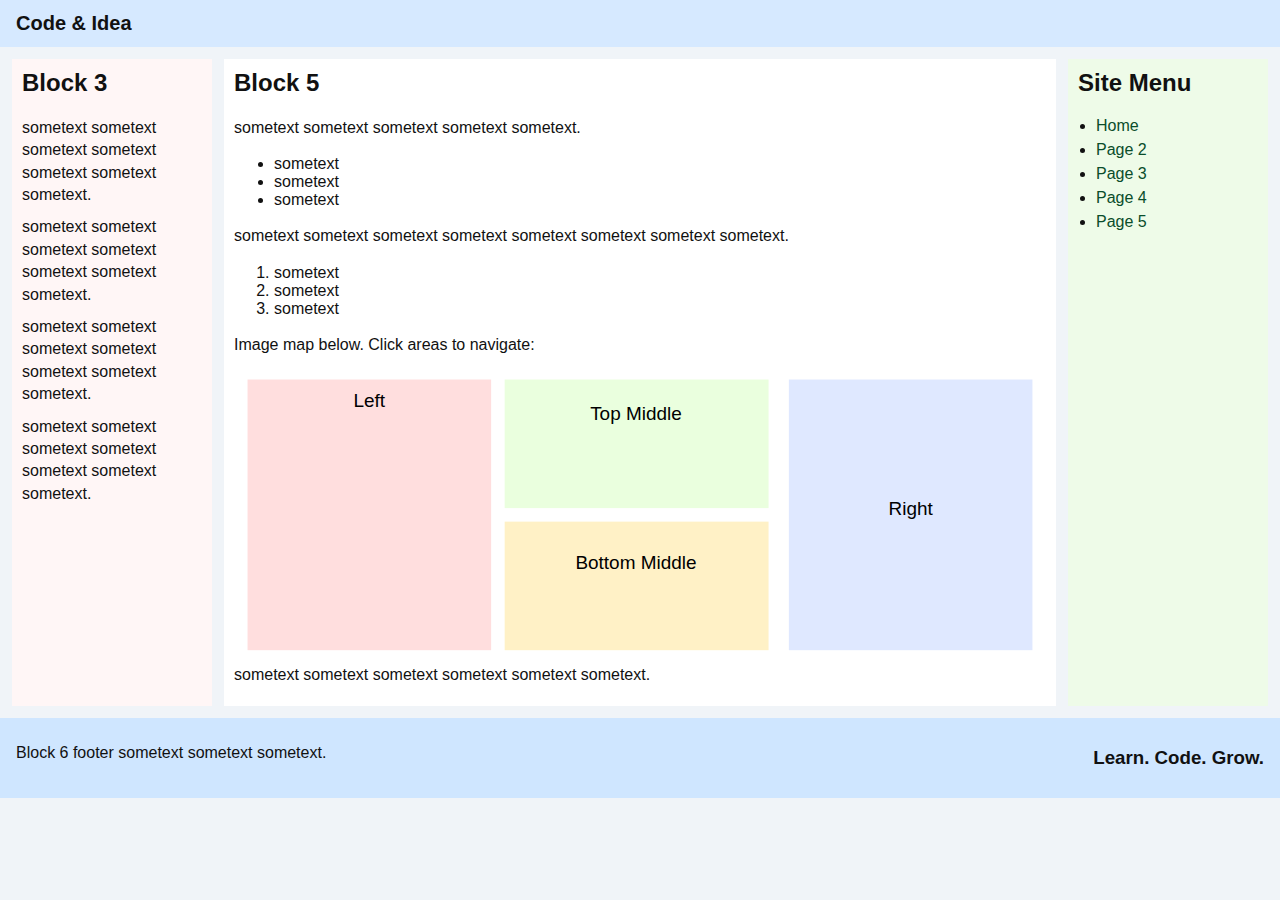
<file: index.html>
<!doctype html>
<html lang="en">
<head>
  <meta charset="utf-8" />
  <meta name="viewport" content="width=device-width,initial-scale=1" />
  <title>Lab Site — Home</title>
  <link rel="stylesheet" href="/firstlab/style.css">
</head>
<body>
  <header>
    <h1>Code & Idea</h1>
  </header>

  <div class="container">
    <aside class="left">
      <h2>Block 3</h2>
      <p>sometext sometext sometext sometext sometext sometext sometext.</p>
      <p>sometext sometext sometext sometext sometext sometext sometext.</p>
      <p>sometext sometext sometext sometext sometext sometext sometext.</p>
      <p>sometext sometext sometext sometext sometext sometext sometext.</p>
    </aside>

    <main class="main">
      <h2>Block 5</h2>
      <p>sometext sometext sometext sometext sometext.</p>
      <ul>
        <li>sometext</li>
        <li>sometext</li>
        <li>sometext</li>
      </ul>
      <p>sometext sometext sometext sometext sometext sometext sometext sometext.</p>
      <ol>
        <li>sometext</li>
        <li>sometext</li>
        <li>sometext</li>
      </ol>
      <p>Image map below. Click areas to navigate:</p>
      <svg xmlns="http://www.w3.org/2000/svg" viewBox="0 0 600 220" width="100%" style="display:block">
  <a href="/firstlab/page2.html"><rect x="10" y="10" width="180" height="200" fill="#ffdede"/></a>
  <a href="/firstlab/page3.html"><rect x="200" y="10" width="195" height="95" fill="#eaffde"/></a>
  <a href="/firstlab/page4.html"><rect x="200" y="115" width="195" height="95" fill="#fff1c6"/></a>
  <a href="/firstlab/page5.html"><rect x="410" y="10" width="180" height="200" fill="#dfe8ff"/></a>

  <text x="100" y="30" font-size="14" font-family="Arial" text-anchor="middle">Left</text>
  <text x="297" y="40" font-size="14" font-family="Arial" text-anchor="middle">Top Middle</text>
  <text x="297" y="150" font-size="14" font-family="Arial" text-anchor="middle">Bottom Middle</text>
  <text x="500" y="110" font-size="14" font-family="Arial" text-anchor="middle">Right</text>
</svg>

      <p>sometext sometext sometext sometext sometext sometext.</p>
    </main>

    <aside class="right">
      <h2>Site Menu</h2>
      <ul class="menu">
        <li><a href="index.html">Home</a></li>
        <li><a href="/firstlab/page2.html">Page 2</a></li>
        <li><a href="/firstlab/page3.html">Page 3</a></li>
        <li><a href="/firstlab/page4.html">Page 4</a></li>
        <li><a href="/firstlab/page5.html">Page 5</a></li>
      </ul>
    </aside>
  </div>

  <footer>
    <div class="footer-left">
      <p>Block 6 footer sometext sometext sometext.</p>
    </div>
    <div class="slogan">
      <h3>Learn. Code. Grow.</h3>
    </div>
  </footer>
</body>
</html>
</file>
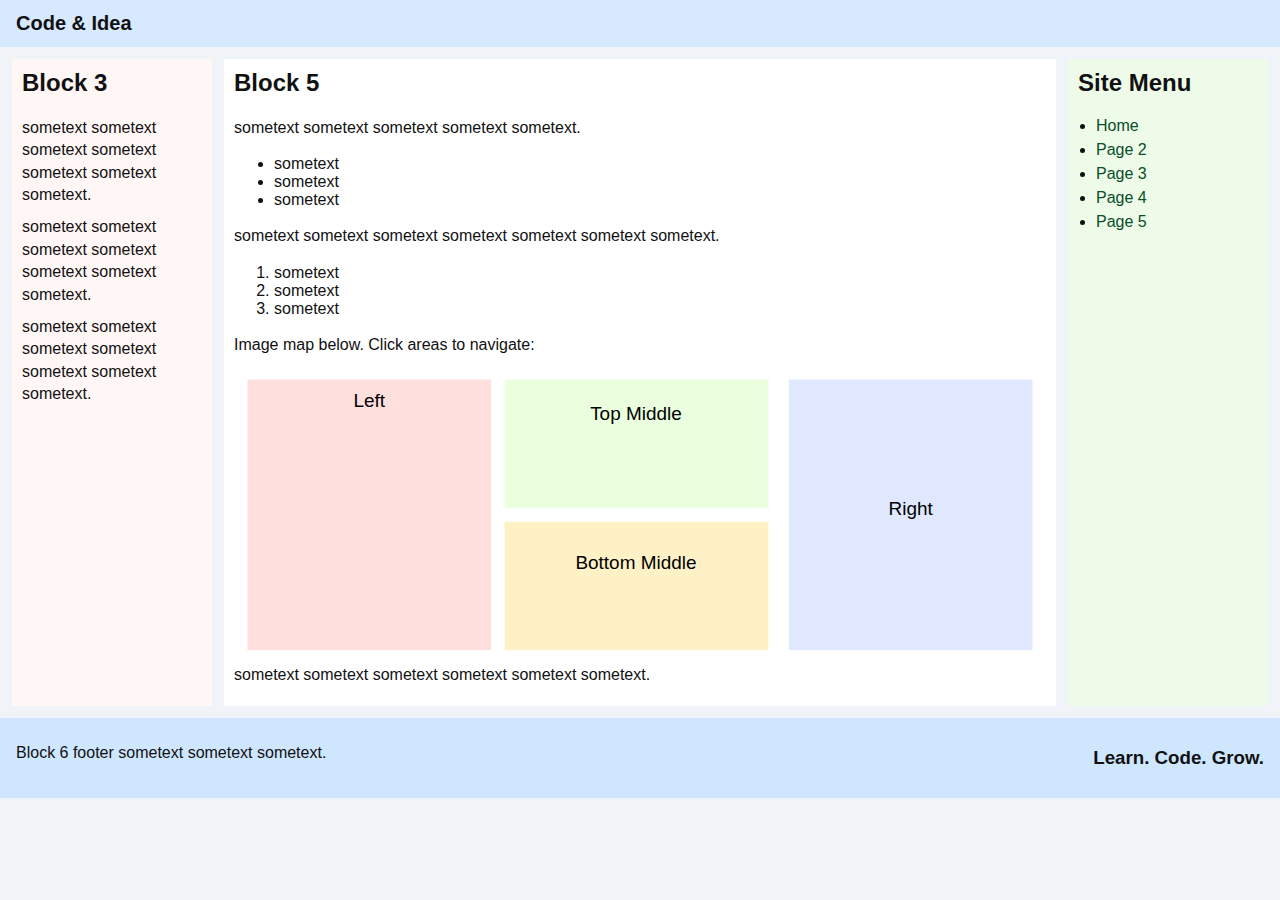
<file: firstlab/page2.html>
<!doctype html>
<html lang="en">
<head>
  <meta charset="utf-8" />
  <meta name="viewport" content="width=device-width,initial-scale=1" />
  <title>Lab Site — Page 2</title>
  <link rel="stylesheet" href="style.css">
</head>
<body>
  <header>
    <h1>Code & Idea</h1>
  </header>

  <div class="container">
    <aside class="left">
      <h2>Block 3</h2>
      <p>sometext sometext sometext sometext sometext sometext sometext.</p>
      <p>sometext sometext sometext sometext sometext sometext sometext.</p>
      <p>sometext sometext sometext sometext sometext sometext sometext.</p>
    </aside>

    <main class="main">
      <h2>Block 5</h2>
      <p>sometext sometext sometext sometext sometext.</p>
      <ul>
        <li>sometext</li>
        <li>sometext</li>
        <li>sometext</li>
      </ul>
      <p>sometext sometext sometext sometext sometext sometext sometext.</p>
      <ol>
        <li>sometext</li>
        <li>sometext</li>
        <li>sometext</li>
      </ol>
      <p>Image map below. Click areas to navigate:</p>
      <svg xmlns="http://www.w3.org/2000/svg" viewBox="0 0 600 220" width="100%" style="display:block">
  <a href="page2.html"><rect x="10" y="10" width="180" height="200" fill="#ffdede"/></a>
  <a href="page3.html"><rect x="200" y="10" width="195" height="95" fill="#eaffde"/></a>
  <a href="page4.html"><rect x="200" y="115" width="195" height="95" fill="#fff1c6"/></a>
  <a href="page5.html"><rect x="410" y="10" width="180" height="200" fill="#dfe8ff"/></a>

  <text x="100" y="30" font-size="14" font-family="Arial" text-anchor="middle">Left</text>
  <text x="297" y="40" font-size="14" font-family="Arial" text-anchor="middle">Top Middle</text>
  <text x="297" y="150" font-size="14" font-family="Arial" text-anchor="middle">Bottom Middle</text>
  <text x="500" y="110" font-size="14" font-family="Arial" text-anchor="middle">Right</text>
</svg>


      <p>sometext sometext sometext sometext sometext sometext.</p>
    </main>

    <aside class="right">
      <h2>Site Menu</h2>
      <ul class="menu">
        <li><a href="../index.html">Home</a></li>
        <li><a href="page2.html">Page 2</a></li>
        <li><a href="page3.html">Page 3</a></li>
        <li><a href="page4.html">Page 4</a></li>
        <li><a href="page5.html">Page 5</a></li>
      </ul>
    </aside>
  </div>

  <footer>
    <div class="footer-left">
      <p>Block 6 footer sometext sometext sometext.</p>
    </div>
    <div class="slogan">
      <h3>Learn. Code. Grow.</h3>
    </div>
  </footer>
</body>
</html>
</file>
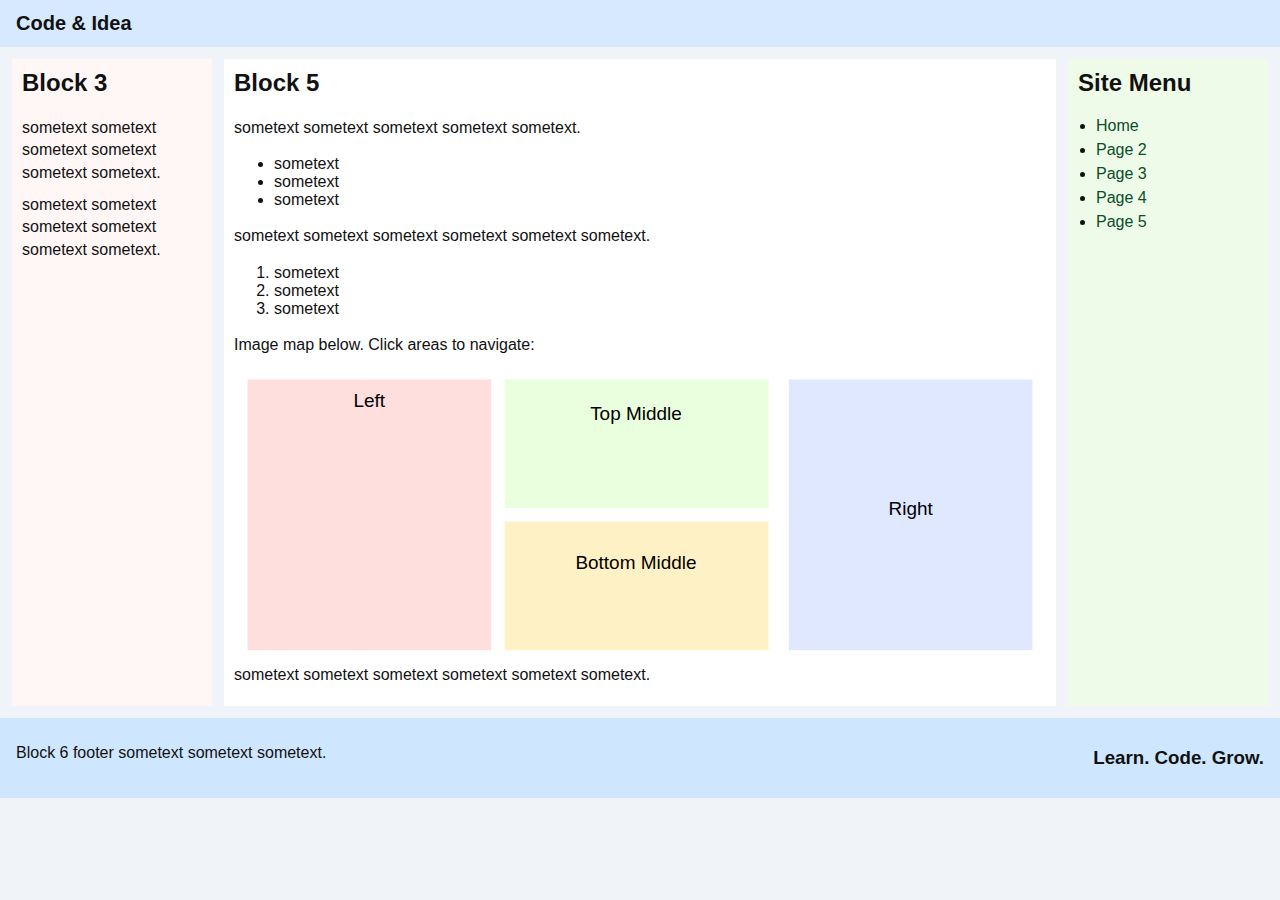
<file: firstlab/page3.html>
<!doctype html>
<html lang="en">
<head>
  <meta charset="utf-8" />
  <meta name="viewport" content="width=device-width,initial-scale=1" />
  <title>Lab Site — Page 3</title>
  <link rel="stylesheet" href="style.css">
</head>
<body>
  <header>
    <h1>Code & Idea</h1>
  </header>

  <div class="container">
    <aside class="left">
      <h2>Block 3</h2>
      <p>sometext sometext sometext sometext sometext sometext.</p>
      <p>sometext sometext sometext sometext sometext sometext.</p>
    </aside>

    <main class="main">
      <h2>Block 5</h2>
      <p>sometext sometext sometext sometext sometext.</p>
      <ul>
        <li>sometext</li>
        <li>sometext</li>
        <li>sometext</li>
      </ul>
      <p>sometext sometext sometext sometext sometext sometext.</p>
      <ol>
        <li>sometext</li>
        <li>sometext</li>
        <li>sometext</li>
      </ol>
      <p>Image map below. Click areas to navigate:</p>
      <svg xmlns="http://www.w3.org/2000/svg" viewBox="0 0 600 220" width="100%" style="display:block">
  <a href="page2.html"><rect x="10" y="10" width="180" height="200" fill="#ffdede"/></a>
  <a href="page3.html"><rect x="200" y="10" width="195" height="95" fill="#eaffde"/></a>
  <a href="page4.html"><rect x="200" y="115" width="195" height="95" fill="#fff1c6"/></a>
  <a href="page5.html"><rect x="410" y="10" width="180" height="200" fill="#dfe8ff"/></a>

  <text x="100" y="30" font-size="14" font-family="Arial" text-anchor="middle">Left</text>
  <text x="297" y="40" font-size="14" font-family="Arial" text-anchor="middle">Top Middle</text>
  <text x="297" y="150" font-size="14" font-family="Arial" text-anchor="middle">Bottom Middle</text>
  <text x="500" y="110" font-size="14" font-family="Arial" text-anchor="middle">Right</text>
</svg>


      <p>sometext sometext sometext sometext sometext sometext.</p>
    </main>

    <aside class="right">
      <h2>Site Menu</h2>
      <ul class="menu">
        <li><a href="../index.html">Home</a></li>
        <li><a href="page2.html">Page 2</a></li>
        <li><a href="page3.html">Page 3</a></li>
        <li><a href="page4.html">Page 4</a></li>
        <li><a href="page5.html">Page 5</a></li>
      </ul>
    </aside>
  </div>

  <footer>
    <div class="footer-left">
      <p>Block 6 footer sometext sometext sometext.</p>
    </div>
    <div class="slogan">
      <h3>Learn. Code. Grow.</h3>
    </div>
  </footer>
</body>
</html>
</file>
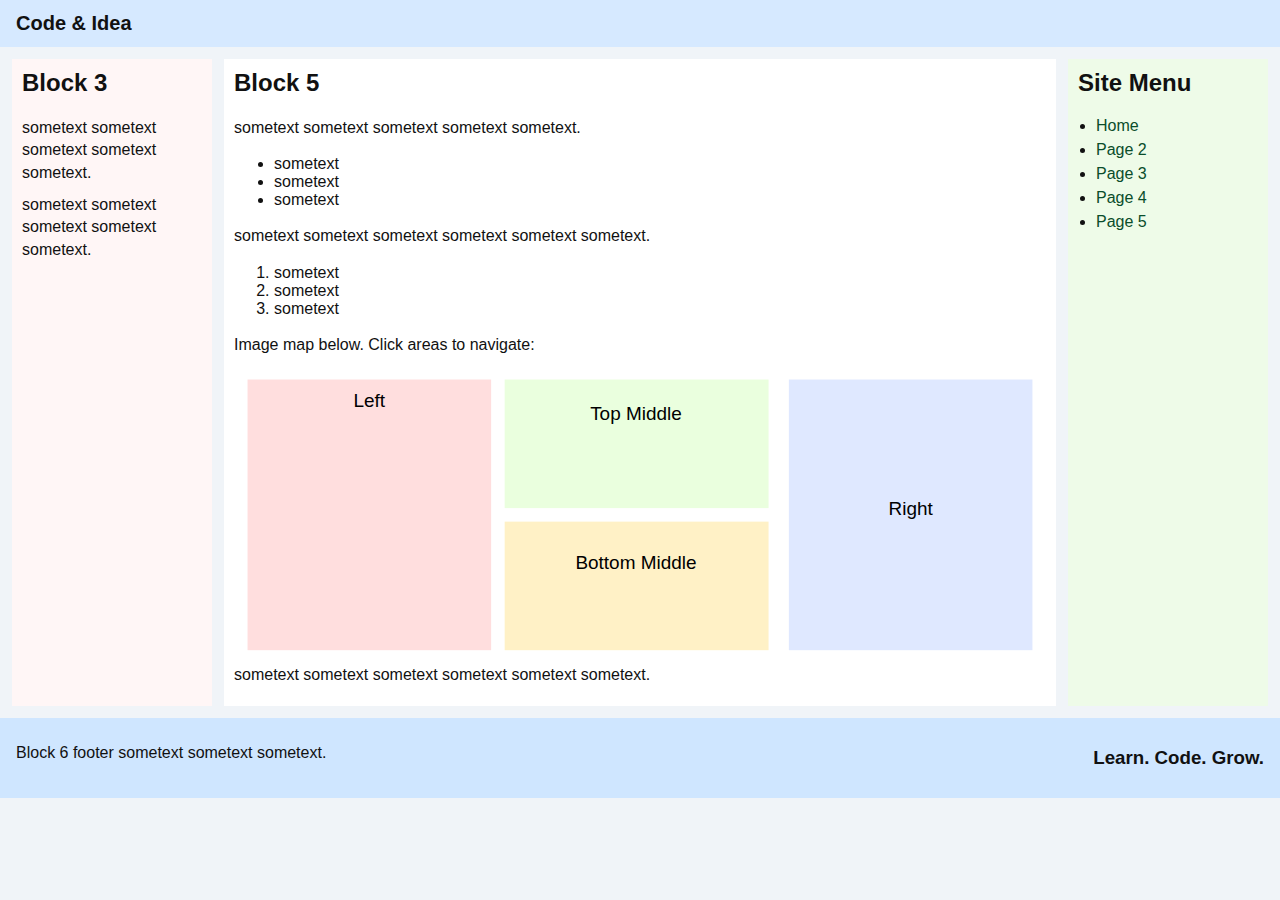
<file: firstlab/page4.html>
<!doctype html>
<html lang="en">
<head>
  <meta charset="utf-8" />
  <meta name="viewport" content="width=device-width,initial-scale=1" />
  <title>Lab Site — Page 4</title>
  <link rel="stylesheet" href="style.css">
</head>
<body>
  <header>
    <h1>Code & Idea</h1>
  </header>

  <div class="container">
    <aside class="left">
      <h2>Block 3</h2>
      <p>sometext sometext sometext sometext sometext.</p>
      <p>sometext sometext sometext sometext sometext.</p>
    </aside>

    <main class="main">
      <h2>Block 5</h2>
      <p>sometext sometext sometext sometext sometext.</p>
      <ul>
        <li>sometext</li>
        <li>sometext</li>
        <li>sometext</li>
      </ul>
      <p>sometext sometext sometext sometext sometext sometext.</p>
      <ol>
        <li>sometext</li>
        <li>sometext</li>
        <li>sometext</li>
      </ol>
      <p>Image map below. Click areas to navigate:</p>
      <svg xmlns="http://www.w3.org/2000/svg" viewBox="0 0 600 220" width="100%" style="display:block">
  <a href="page2.html"><rect x="10" y="10" width="180" height="200" fill="#ffdede"/></a>
  <a href="page3.html"><rect x="200" y="10" width="195" height="95" fill="#eaffde"/></a>
  <a href="page4.html"><rect x="200" y="115" width="195" height="95" fill="#fff1c6"/></a>
  <a href="page5.html"><rect x="410" y="10" width="180" height="200" fill="#dfe8ff"/></a>

  <text x="100" y="30" font-size="14" font-family="Arial" text-anchor="middle">Left</text>
  <text x="297" y="40" font-size="14" font-family="Arial" text-anchor="middle">Top Middle</text>
  <text x="297" y="150" font-size="14" font-family="Arial" text-anchor="middle">Bottom Middle</text>
  <text x="500" y="110" font-size="14" font-family="Arial" text-anchor="middle">Right</text>
</svg>


      <p>sometext sometext sometext sometext sometext sometext.</p>
    </main>

    <aside class="right">
      <h2>Site Menu</h2>
      <ul class="menu">
        <li><a href="../index.html">Home</a></li>
        <li><a href="page2.html">Page 2</a></li>
        <li><a href="page3.html">Page 3</a></li>
        <li><a href="page4.html">Page 4</a></li>
        <li><a href="page5.html">Page 5</a></li>
      </ul>
    </aside>
  </div>

  <footer>
    <div class="footer-left">
      <p>Block 6 footer sometext sometext sometext.</p>
    </div>
    <div class="slogan">
      <h3>Learn. Code. Grow.</h3>
    </div>
  </footer>
</body>
</html>
</file>
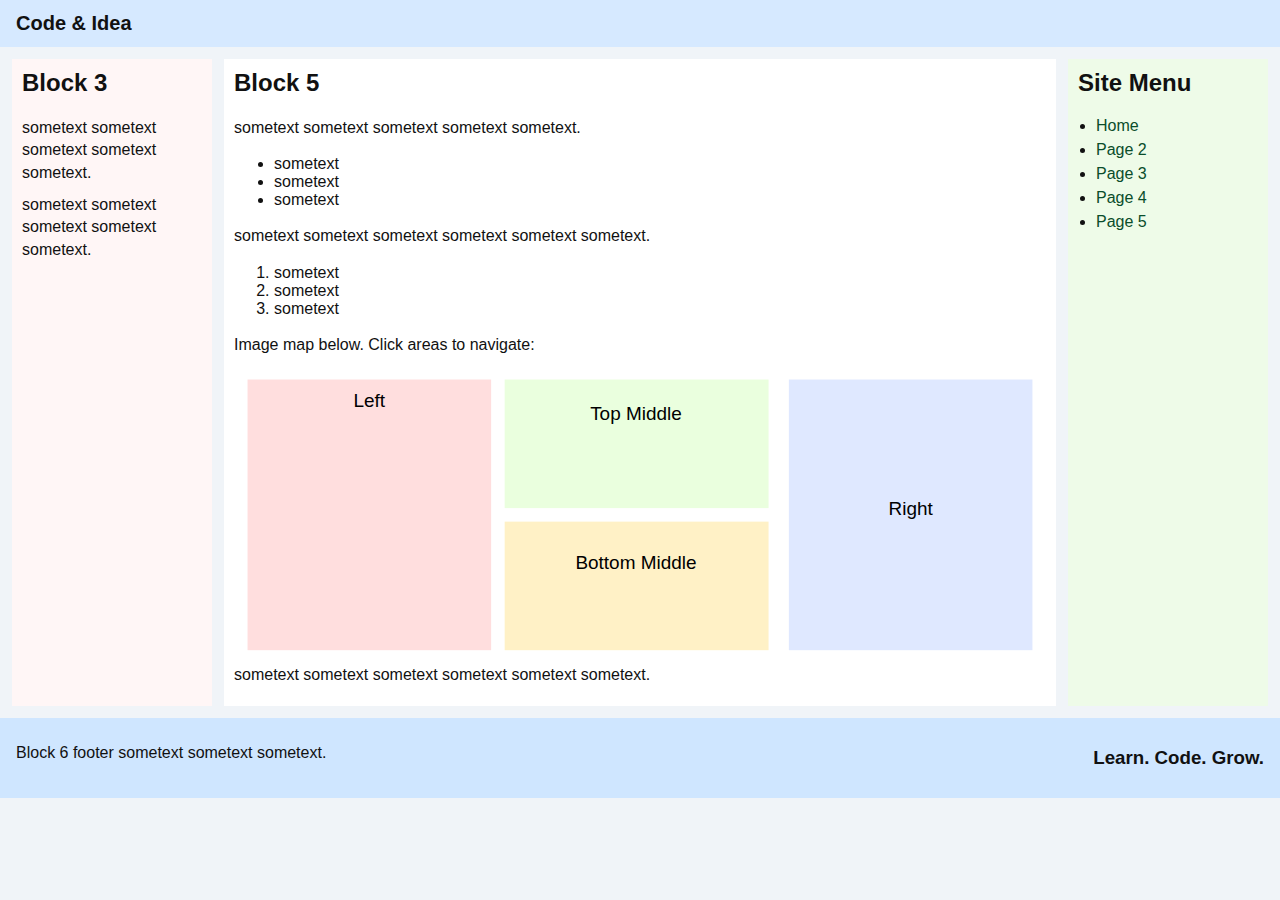
<file: firstlab/page5.html>
<!doctype html>
<html lang="en">
<head>
  <meta charset="utf-8" />
  <meta name="viewport" content="width=device-width,initial-scale=1" />
  <title>Lab Site — Page 5</title>
  <link rel="stylesheet" href="style.css">
</head>
<body>
  <header>
    <h1>Code & Idea</h1>
  </header>

  <div class="container">
    <aside class="left">
      <h2>Block 3</h2>
      <p>sometext sometext sometext sometext sometext.</p>
      <p>sometext sometext sometext sometext sometext.</p>
    </aside>

    <main class="main">
      <h2>Block 5</h2>
      <p>sometext sometext sometext sometext sometext.</p>
      <ul>
        <li>sometext</li>
        <li>sometext</li>
        <li>sometext</li>
      </ul>
      <p>sometext sometext sometext sometext sometext sometext.</p>
      <ol>
        <li>sometext</li>
        <li>sometext</li>
        <li>sometext</li>
      </ol>
      <p>Image map below. Click areas to navigate:</p>
      <svg xmlns="http://www.w3.org/2000/svg" viewBox="0 0 600 220" width="100%" style="display:block">
  <a href="page2.html"><rect x="10" y="10" width="180" height="200" fill="#ffdede"/></a>
  <a href="page3.html"><rect x="200" y="10" width="195" height="95" fill="#eaffde"/></a>
  <a href="page4.html"><rect x="200" y="115" width="195" height="95" fill="#fff1c6"/></a>
  <a href="page5.html"><rect x="410" y="10" width="180" height="200" fill="#dfe8ff"/></a>

  <text x="100" y="30" font-size="14" font-family="Arial" text-anchor="middle">Left</text>
  <text x="297" y="40" font-size="14" font-family="Arial" text-anchor="middle">Top Middle</text>
  <text x="297" y="150" font-size="14" font-family="Arial" text-anchor="middle">Bottom Middle</text>
  <text x="500" y="110" font-size="14" font-family="Arial" text-anchor="middle">Right</text>
</svg>


      <p>sometext sometext sometext sometext sometext sometext.</p>
    </main>

    <aside class="right">
      <h2>Site Menu</h2>
      <ul class="menu">
        <li><a href="../index.html">Home</a></li>
        <li><a href="page2.html">Page 2</a></li>
        <li><a href="page3.html">Page 3</a></li>
        <li><a href="page4.html">Page 4</a></li>
        <li><a href="page5.html">Page 5</a></li>
      </ul>
    </aside>
  </div>

  <footer>
    <div class="footer-left">
      <p>Block 6 footer sometext sometext sometext.</p>
    </div>
    <div class="slogan">
      <h3>Learn. Code. Grow.</h3>
    </div>
  </footer>
</body>
</html>
</file>
<file: firstlab/style.css>
html,body{margin:0;padding:0;font-family:Arial,Helvetica,sans-serif;background:#f0f4f8;color:#111;}
header{background:#d6e9ff;padding:12px 16px;}
header h1{margin:0;font-size:20px;}
.container{display:flex;gap:12px;padding:12px;}
.left{width:200px;background:#fff6f6;padding:10px;box-sizing:border-box;}
.right{width:200px;background:#eefbe8;padding:10px;box-sizing:border-box;}
.main{flex:1;background:#ffffff;padding:10px;box-sizing:border-box;}
footer{background:#cfe6ff;padding:10px 16px;display:flex;justify-content:space-between;align-items:center;}
h2{margin-top:0;}
.menu{list-style:disc;margin:8px 0 0 18px;padding:0;}
.menu li{margin:6px 0;}
.menu a{text-decoration:none;color:#0a4d2b;}
img{max-width:100%;height:auto;display:block;margin-top:8px;}
p{margin:0 0 10px 0;line-height:1.4;}
@media (max-width:800px){
  .container{flex-direction:column;}
  .left,.right{width:100%;}
}
</file>
